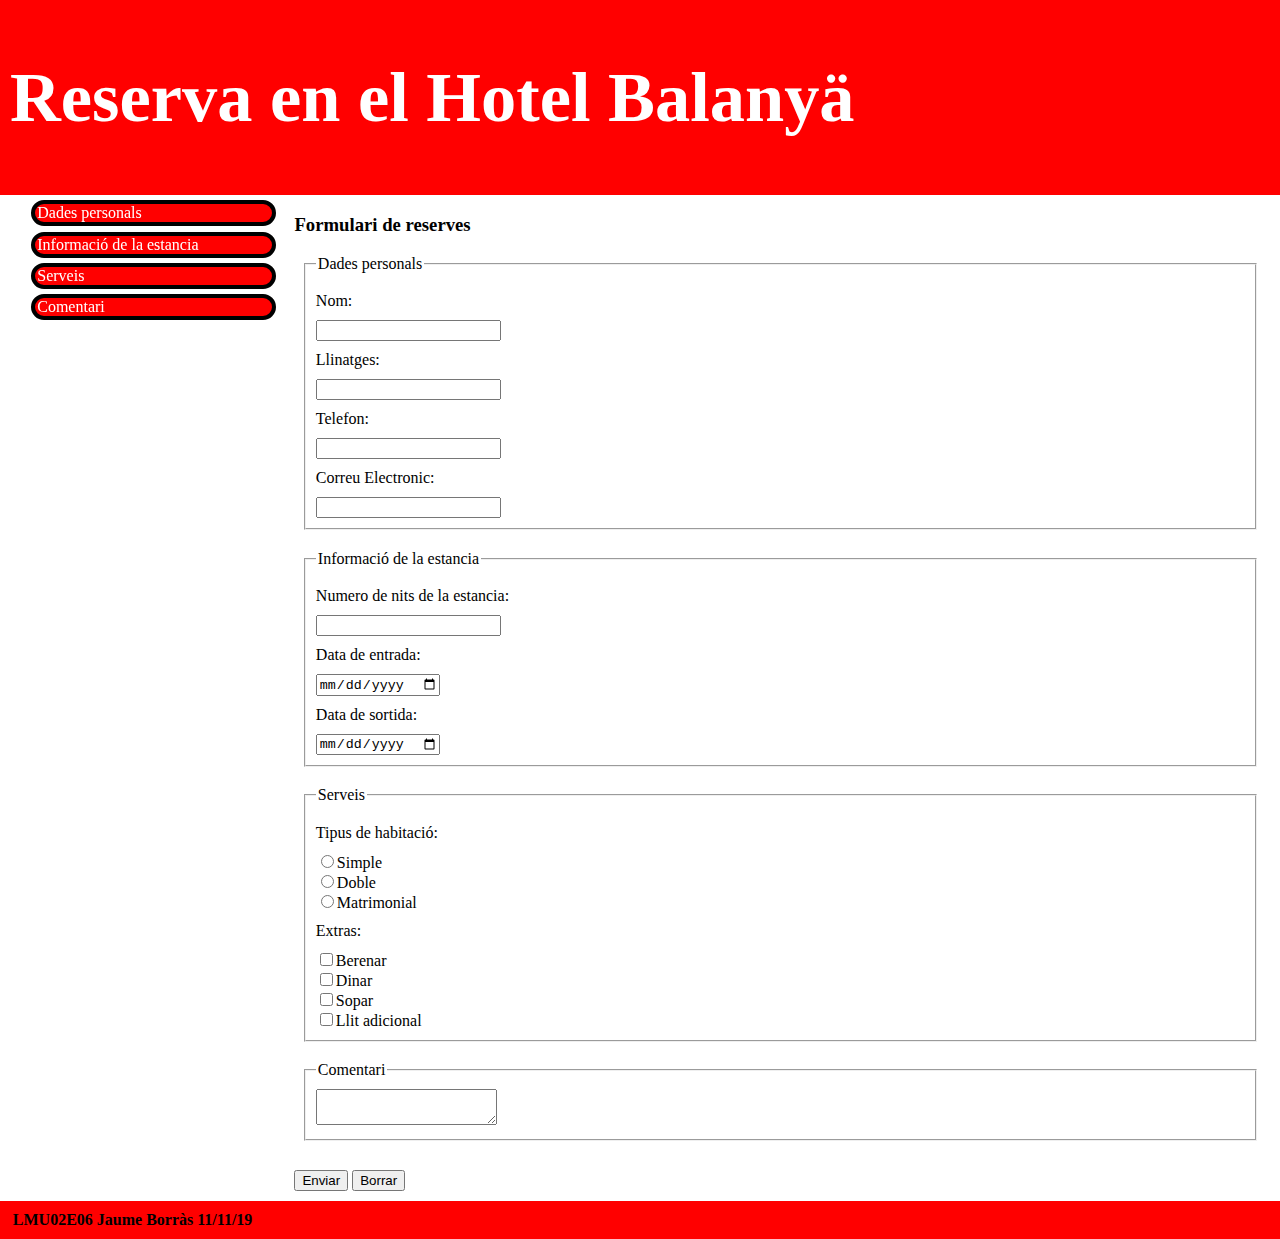
<file: HTML_CSS/LMU02E06_JaumeBorràs/index.html>
<!DOCTYPE html>
<html>

    <head>
        <meta charset='utf-8'>
        <title>LMU02E06</title>
        <link media=all href="CSS/indexestil.css" type=text/css rel=stylesheet>
    </head>

    <body>

        <header>

            <h1>Reserva en el Hotel Balanyä</h1>

        </header>

        <section>

            <aside>

                <ul>

                    <a href="#eti1"><li>Dades personals</li></a>
                    <a href="#eti2"><li>Informació de la estancia</li></a>
                    <a href="#eti3"><li>Serveis</li></a>
                    <a href="#eti4"><li>Comentari</li></a>

                </ul>

            </aside>

            <article>

                <h3>Formulari de reserves</h3>

                <form action="http://desenvolupament.xaviersastre.cat/reserves.php" method="POST">

                    <div>

                         <fieldset>

                            <legend><a name="eti1"></a>Dades personals</legend>

                                <p class="titulf">Nom:</p>
                                    
                                    <input type="text" name="nom"><br/>

                                <p class="titulf">Llinatges:</p>
                                    
                                    <input type="text" name="llinatges"><br/>

                                <p class="titulf">Telefon:</p>
                                    
                                    <input type="tel" name="telefon"><br/>

                                <p class="titulf">Correu Electronic:</p>
                                    <input type="email" name="llinatges"><br/>
                                

                        </fieldset>

                    </div>

                    <div>

                        <fieldset>

                            <legend><a name="eti2"></a>Informació de la estancia</legend>

                                <p class="titulf">Numero de nits de la estancia:</p>
                                    
                                    <input type="number" name="nit" min="1"><br/>

                                <p class="titulf">Data de entrada:</p>
                                    
                                    <input type="date" name="diaMes"><br/>

                                <p class="titulf">Data de sortida:</p>
                                    
                                    <input type="date" name="diaMes"><br/>    

                        </fieldset>

                    </div>

                    <div>

                        <fieldset>

                            <legend><a name="eti3"></a>Serveis</legend>

                                <p class="titulf">Tipus de habitació:</p>
                                    
                                    <input type="radio" name="habitacio">Simple<br/>
                                    <input type="radio" name="habitacio">Doble<br/>
                                    <input type="radio" name="habitacio">Matrimonial<br/>

                                <p class="titulf">Extras:</p>
                                    
                                    <input type="checkbox" name="berenar">Berenar<br/>
                                    <input type="checkbox" name="dinar">Dinar<br/>
                                    <input type="checkbox" name="sopar">Sopar<br/>
                                    <input type="checkbox" name="llitaddicional">Llit adicional<br/>

                        </fieldset>

                    </div>

                    <div>

                        <fieldset>

                            <legend><a name="eti4"></a>Comentari</legend>

                                <textarea name="comentaris"></textarea>

                        </fieldset>

                        <p>
                            <input type="submit" value="Enviar">
                            <input type="reset" value="Borrar">
                        </p>

                    </div>

                </form>


            </article>

        </section>

        <footer>

            <p>LMU02E06 Jaume Borràs 11/11/19</p>

        </footer>

    </body>

</html>
</file>
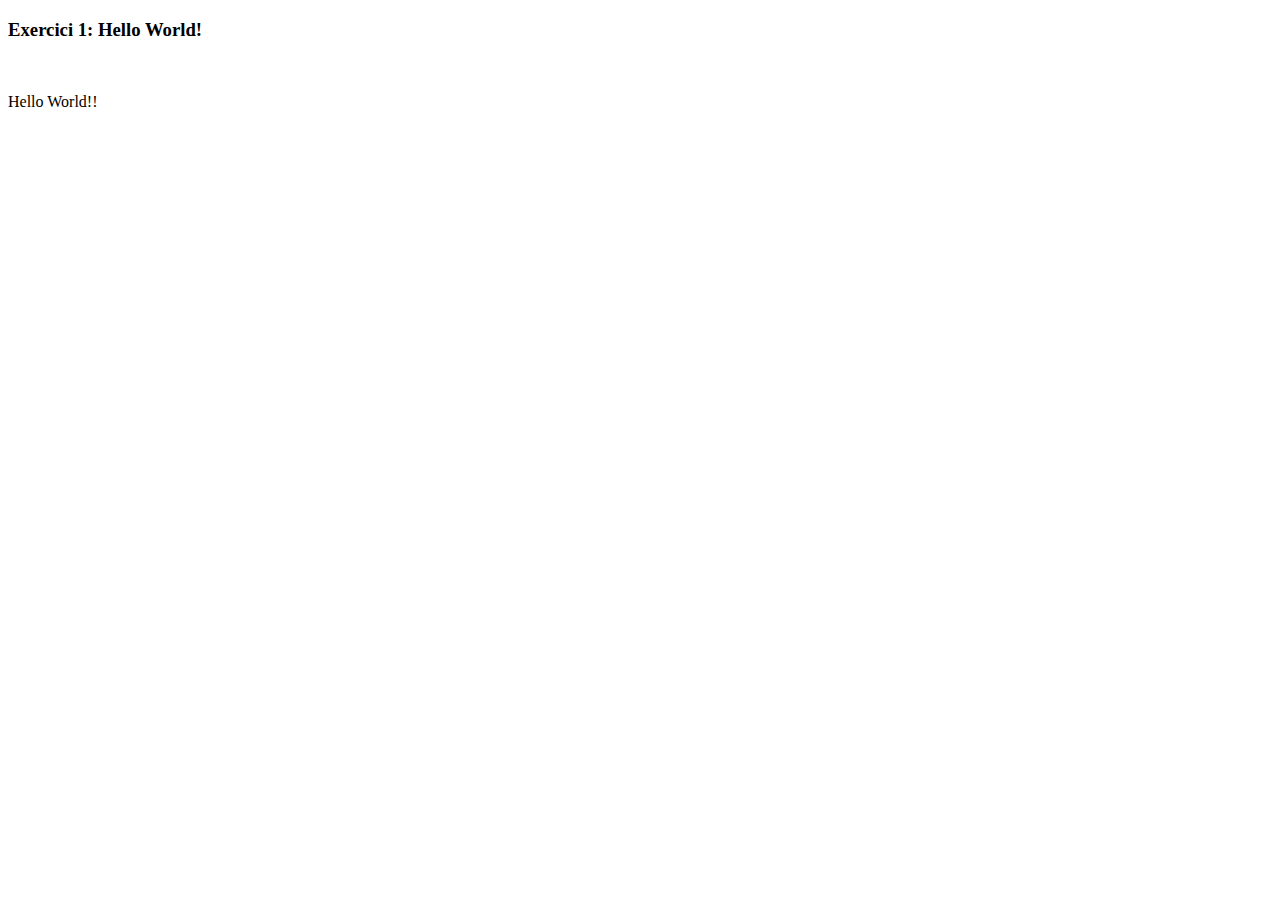
<file: HTML_CSS/LM19201AU02E01_JaumeBorràs/Ex1_JaumeBorràs.html>
<!DOCTYPE html>
<html>

    <head>
        <meta charset='utf-8'>
        <title>LM19201AU02E01</title>
    </head>

    <body>
            <h3>Exercici 1: Hello World!</h3>
            <br>

            <p>Hello World!!</p>
        
    </body>

</html>
</file>
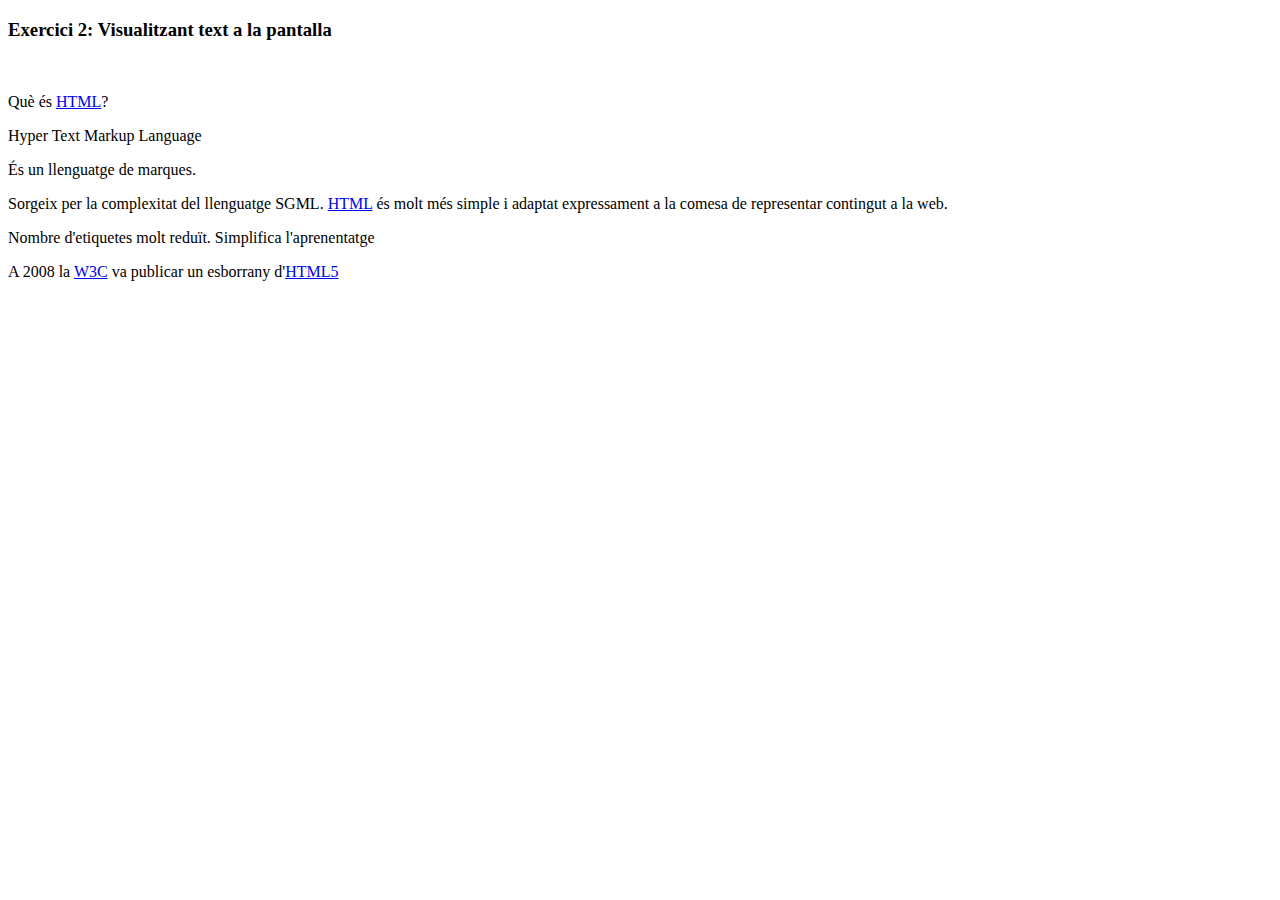
<file: HTML_CSS/LM19201AU02E01_JaumeBorràs/Ex2_JaumeBorràs.html>
<!DOCTYPE html>
<html>

    <head>
        <meta charset='utf-8'>
        <title>LM19201AU02E01</title>
    </head>

    <body>

            <h3>Exercici 2: Visualitzant text a la pantalla</h3>
            <br>
        
            <p>Què és <a href="https://es.wikipedia.org/wiki/HTML">HTML</a>?</p>

            <p>Hyper Text Markup Language</p>

            <p>És un llenguatge de marques.</p>

            <p>Sorgeix per la complexitat del llenguatge SGML. <a href="https://es.wikipedia.org/wiki/HTML">HTML</a> és molt més simple i adaptat expressament a la comesa de representar contingut a la web.</p>

            <p>Nombre d'etiquetes molt reduït. Simplifica l'aprenentatge</p>

            <p>A 2008 la <a href="https://en.wikipedia.org/wiki/World_Wide_Web_Consortium">W3C</a> va publicar un esborrany d'<a href="https://es.wikipedia.org/wiki/HTML5">HTML5</a></p>
        
    </body>

</html>
</file>
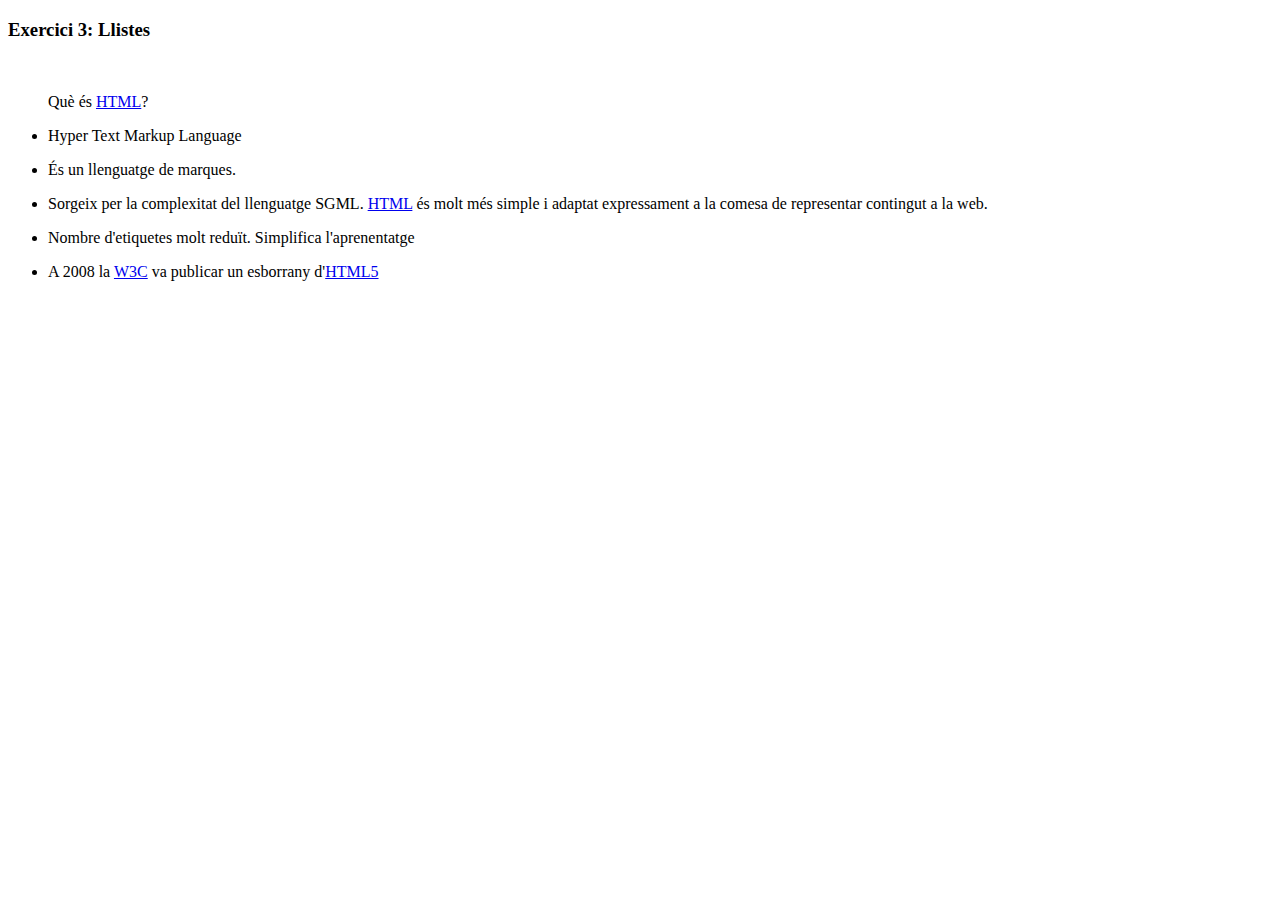
<file: HTML_CSS/LM19201AU02E01_JaumeBorràs/Ex3_JaumeBorràs.html>
<!DOCTYPE html>
<html>

    <head>
        <meta charset='utf-8'>
        <title>LM19201AU02E01</title>
    </head>

    <body>

            <h3>Exercici 3: Llistes</h3>
            <br>

            <ul>Què és <a href="https://es.wikipedia.org/wiki/HTML">HTML</a>?

                <li><p>Hyper Text Markup Language</p></li>
    
                <li><p>És un llenguatge de marques.</p></li>
    
                <li><p>Sorgeix per la complexitat del llenguatge SGML. <a href="https://es.wikipedia.org/wiki/HTML">HTML</a> és molt més simple i adaptat expressament a la comesa de representar contingut a la web.</p></li>
    
                <li><p>Nombre d'etiquetes molt reduït. Simplifica l'aprenentatge</p></li>
    
                <li><p>A 2008 la <a href="https://en.wikipedia.org/wiki/World_Wide_Web_Consortium">W3C</a> va publicar un esborrany d'<a href="https://es.wikipedia.org/wiki/HTML5">HTML5</a></p></li>

            </ul>


    </body>

</html>
</file>
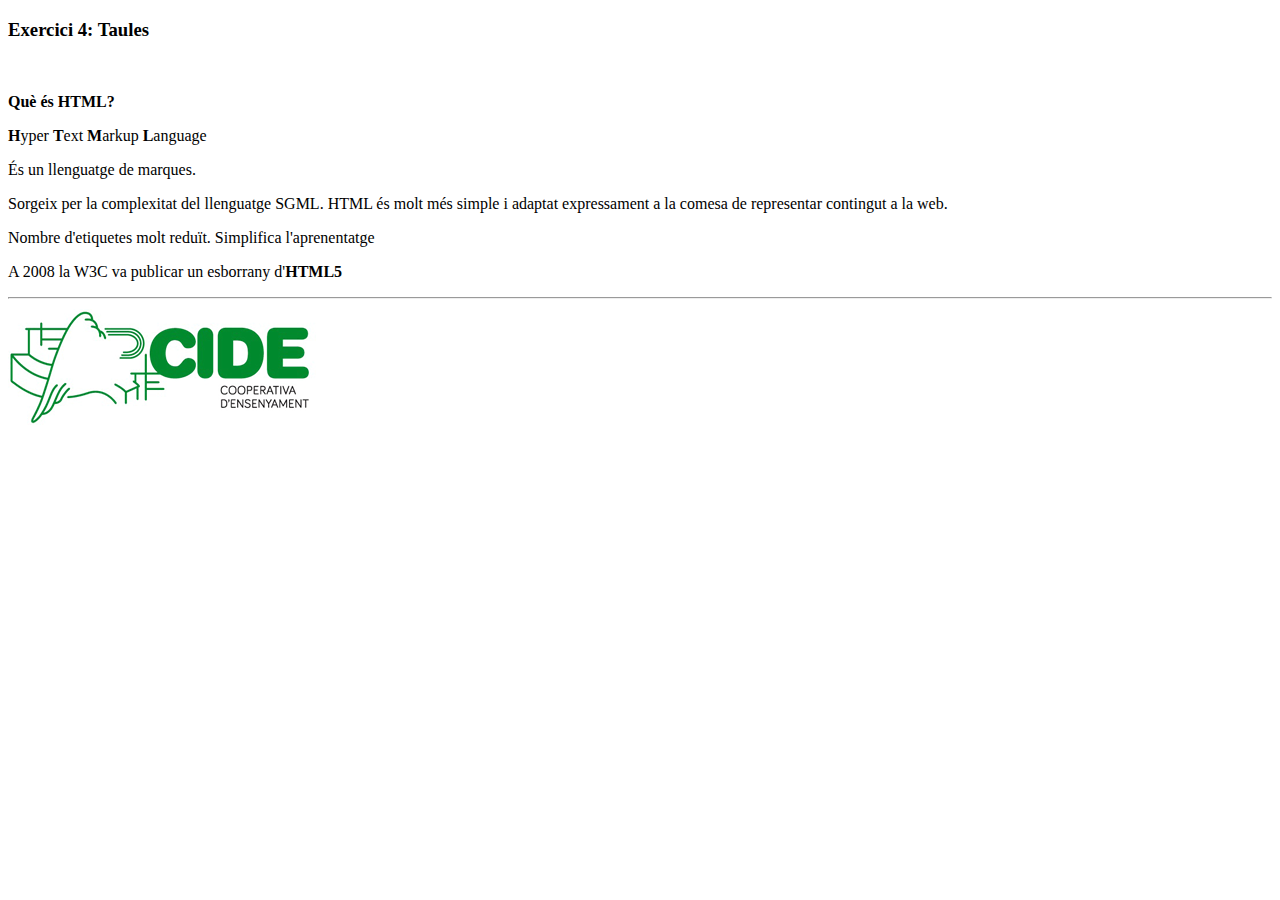
<file: HTML_CSS/LM19201AU02E01_JaumeBorràs/Ex4_JaumeBorràs.html>
<!DOCTYPE html>
<html>

    <head>
        <meta charset='utf-8'>
        <title>LM19201AU02E01</title>
    </head>

    <body>

        <h3>Exercici 4: Taules</h3>

        <br>

        <p><b>Què és HTML?</b></p>

        <table>

            
                <td>
                    

                     <tr><p><b>H</b>yper <b>T</b>ext <b>M</b>arkup <b>L</b>anguage</p></tr> 

                     <tr><p>És un llenguatge de marques.</p></tr> 

                     <tr><p>Sorgeix per la complexitat del llenguatge SGML. HTML és molt més simple i adaptat expressament a la comesa de representar contingut a la web.</p></tr> 

                     <tr><p>Nombre d'etiquetes molt reduït. Simplifica l'aprenentatge</p></tr> 

                     <tr><p>A 2008 la W3C va publicar un esborrany d'<b>HTML5</b></p></tr> 

                    

                </td>

                <hr>

                <a href="http://cide.es/" target="blank"><img src="logocide.png" width="380" height="120"> </a>
            
        
        </table>

    </body>

</html>
</file>
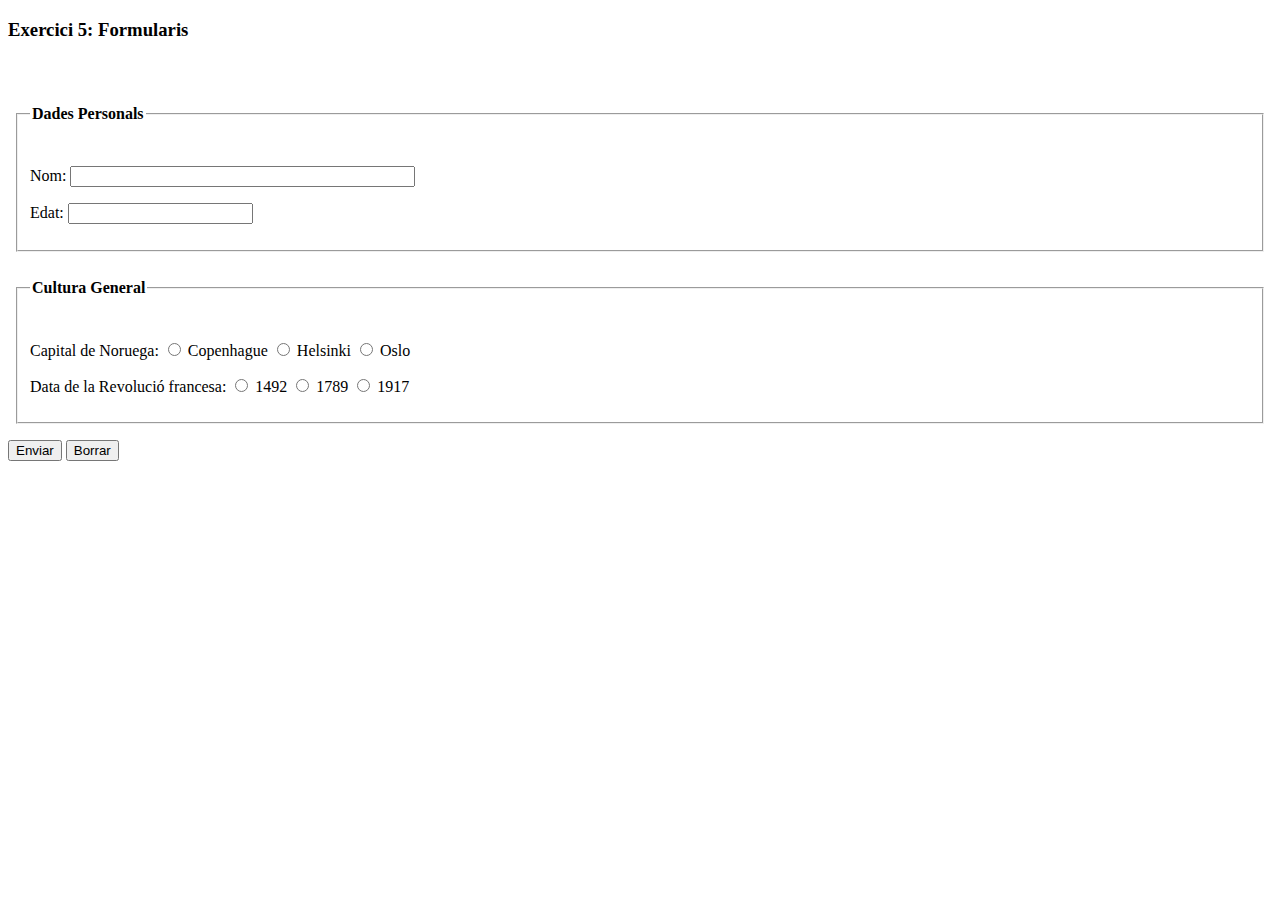
<file: HTML_CSS/LM19201AU02E01_JaumeBorràs/Ex5_JaumeBorràs.html>
<!DOCTYPE html>
<html>

    <head>
        <meta charset='utf-8'>
        <title>LM19201AU02E01</title>
    </head>

    <body>
        <h3>Exercici 5: Formularis</h3>

        <br>

        <form action="algunprograma.php" method="post">
			
			<div style="margin: 6px;">
			
				<fieldset>
				
					<legend><h4>Dades Personals</h4></legend>

						<p>Nom: <input type="text" name="nom" size="40"></p>
						<p>Edat: <input type="number" name="edat" min="10"></p>
				
				</fieldset>
				
			</div>
			
			<div style="margin: 6px;">
			
				<fieldset>
				
					<legend><h4>Cultura General</h4></legend>

						<p>Capital  de Noruega:

								<input type="radio" name="Copenhague" value="Copenhague"> Copenhague
								<input type="radio" name="Helsinki" value="Helsinki"> Helsinki
								<input type="radio" name="Oslo" value="Oslo"> Oslo

						</p>

						<p>Data de la Revolució francesa:

								<input type="radio" name="1492" value="1492"> 1492
								<input type="radio" name="1789" value="1789"> 1789
								<input type="radio" name="1917" value="1917"> 1917

						</p>
				</fieldset>	
			
			</div>

            <p>
                    <input type="submit" value="Enviar">
                    <input type="reset" value="Borrar">
            </p>

        </form>

        
        
    </body>

</html>
</file>
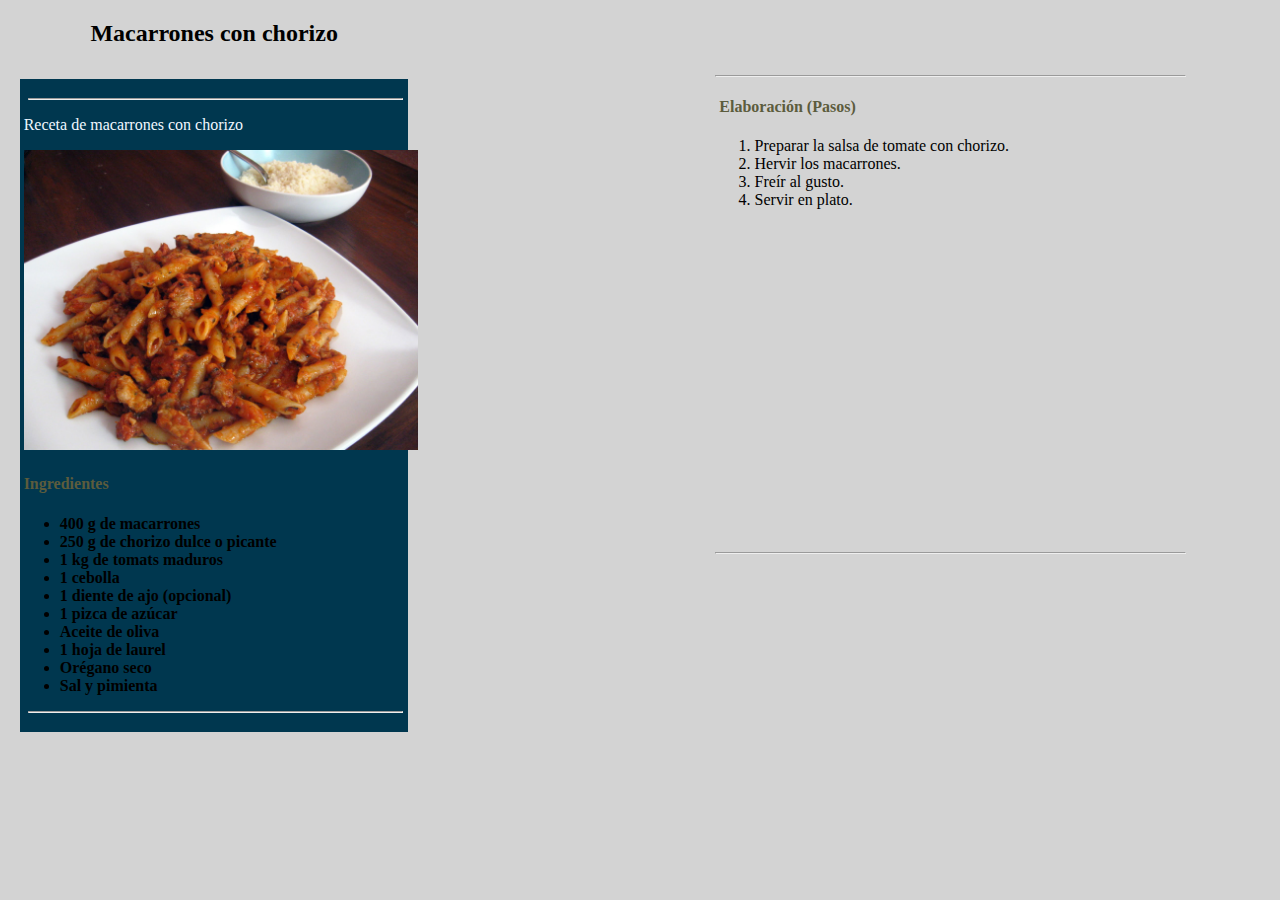
<file: HTML_CSS/LM1920U02E03 _JaumeBorràs/ReceptaCuina_JaumeBorràs.html>
<!DOCTYPE html>

    <head>
        <meta charset="utf-8"/>
        <title>LM1920U02E03</title>
        <link rel="stylesheet" type="text/css" href="style.css">
    </head>

    <body>

        <header>

            <h2>Macarrones con chorizo</h2>

        </header>

        <div id="ingredientes">

            <hr id="top"/>

            <p>Receta de macarrones con chorizo</p>

            <img src="macarronesch.jpg">

            <h4>Ingredientes</h4>

            <ul>

                <li>400 g de macarrones</li>
                <li>250 g de chorizo dulce o picante</li>
                <li>1 kg de tomats maduros</li>
                <li>1 cebolla</li>
                <li>1 diente de ajo (opcional)</li>
                <li>1 pizca de azúcar</li>
                <li>Aceite de oliva</li>
                <li>1 hoja de laurel</li>
                <li>Orégano seco</li>
                <li>Sal y pimienta</li>

            </ul>

            <hr id="bottom"/>

        </div>

        <div id="procedimiento">

            <hr/>

            <h4>Elaboración (Pasos)</h4>

            <ol>

                <li>Preparar la salsa de tomate con chorizo.</li>
                <li>Hervir los macarrones.</li>
                <li>Freír al gusto.</li>
                <li>Servir en plato.</li>

            </ol>

            <iframe src="https://www.youtube.com/embed/azlUbQYe0o0" 
            frameborder="0" 
            allow="accelerometer; autoplay; encrypted-media; gyroscope; picture-in-picture" 
            allowfullscreen></iframe>

            <hr/>

        </div>

    </body>

</html>
</file>
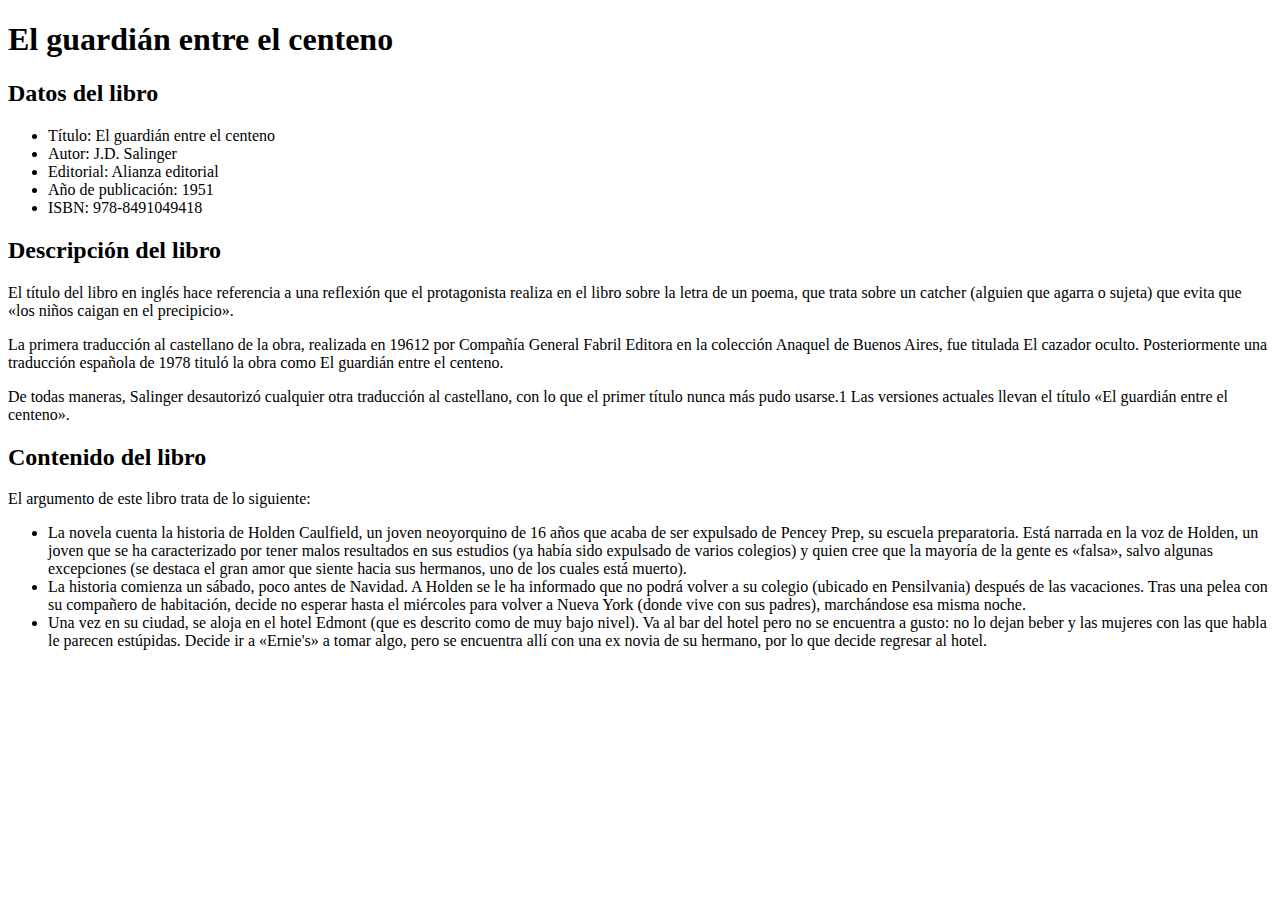
<file: HTML_CSS/LM1920U02E05_JaumeBorràs/LM1920U02E05_JaumeBorràs.html>
<!DOCTYPE html>
<html>
	<head>
		<meta charset="UTF-8" />
		<title>El guardián entre el centeno</title>
	</head>
	<body>
	<h1>El guardián entre el centeno</h1>

	<h2>Datos del libro</h2>
	<ul>
		<li>Título: El guardián entre el centeno</li>
		<li>Autor: J.D. Salinger</li>
		<li>Editorial: Alianza editorial</li>
		<li>Año de publicación: 1951</li>
		<li>ISBN: 978-8491049418</li>
	</ul>


	<h2>Descripción del libro</h2>

	<p>
	El título del libro en inglés hace referencia a una reflexión que el protagonista realiza en el libro sobre la letra de un poema, que trata sobre un catcher (alguien que agarra o sujeta) que evita que «los niños caigan en el precipicio». 
	</p>

	<p>
	La primera traducción al castellano de la obra, realizada en 19612​ por Compañía General Fabril Editora en la colección Anaquel de Buenos Aires, fue titulada El cazador oculto. Posteriormente una traducción española de 1978 tituló la obra como El guardián entre el centeno.
	</p>

	<p>
	De todas maneras, Salinger desautorizó cualquier otra traducción al castellano, con lo que el primer título nunca más pudo usarse.1​ Las versiones actuales llevan el título «El guardián entre el centeno». 
	</p>


	<h2>Contenido del libro</h2>

	<p>
	El argumento de este libro trata de lo siguiente:
	</p>

	<ul>
	<li>La novela cuenta la historia de Holden Caulfield, un joven neoyorquino de 16 años que acaba de ser expulsado de Pencey Prep, su escuela preparatoria. Está narrada en la voz de Holden, un joven que se ha caracterizado por tener malos resultados en sus estudios (ya había sido expulsado de varios colegios) y quien cree que la mayoría de la gente es «falsa», salvo algunas excepciones (se destaca el gran amor que siente hacia sus hermanos, uno de los cuales está muerto).</li>

	<li>La historia comienza un sábado, poco antes de Navidad. A Holden se le ha informado que no podrá volver a su colegio (ubicado en Pensilvania) después de las vacaciones. Tras una pelea con su compañero de habitación, decide no esperar hasta el miércoles para volver a Nueva York (donde vive con sus padres), marchándose esa misma noche.</li>

	<li>Una vez en su ciudad, se aloja en el hotel Edmont (que es descrito como de muy bajo nivel). Va al bar del hotel pero no se encuentra a gusto: no lo dejan beber y las mujeres con las que habla le parecen estúpidas. Decide ir a «Ernie's» a tomar algo, pero se encuentra allí con una ex novia de su hermano, por lo que decide regresar al hotel.</li>
	</ul>
	</body>
</html>
</file>
<file: HTML_CSS/LMU02E06_JaumeBorràs/CSS/indexestil.css>
body {
	width: 100%;
	height: 100%;
	background-color: white; 
	margin: 0px;
	padding: 0px;
}

p{
	margin: 0px;
	padding-top: 10px;
	padding-bottom: 10px;	
}

header{
	background-color: red;
	height: 12%;
	padding: 10px;
	color: #FFFFFF;
	font-size: 220%;
}

aside{
	float: left;
	width: 20%;
	height: 100%;
	margin-left: 0px;
	padding-left: 2%;
	margin-bottom: auto;
	position: sticky;
	top: 0px;
}

aside ul{
	height: 0%;
	margin: 0%;
	padding: 0%;
	margin-top: 2%;
	font-size: 100%;
	color: white;
	list-style:none;
}

aside li{
	margin: 2% 2% 2% 2%;
	background-color: red;
	border:solid 4px #000000;
	-moz-border-radius: 25px;
	-webkit-border-radius: 25px;
	border-radius: 25px;
	padding-left: 1%;
}

aside li:hover{
	background-color: cyan;
	color: #000000;

	-moz-border-radius: 25px;
	-webkit-border-radius: 25px;
	border-radius: 25px;
}

aside a{
	text-decoration: none;
	color: white;
}

article{
	float: left;
	width: 76%;
	margin-left: 1%;
}

fieldset {
    display: block;
    margin-left: 1%;
    margin-right: 1%;
    margin-bottom: 2%;
    padding-top: 1%;
    padding-bottom: 1%;
    padding-left: 1%;
    padding-right: 1%;
    border: 1% groove;
}

footer{
	width: 100%;
	height: 6%;
	float: left;
	background-color:red;
	position: relative;
	bottom: 0;
}

footer p{
	float: left;
	font-weight: bold;
    padding-left: 1%;
}
</file>
<file: HTML_CSS/LM1920U02E03 _JaumeBorràs/style.css>
body{
    background-color: lightgrey;
    width: 92%;
    height: 100%;
}

header{
    height: 5%;
    width: 100%;
    float: top;
    margin-left: 7%;
    margin-top: 1%;
}

#ingredientes{
    float: left;
    background-color:#00374f;
    margin: 1%;
    width: 33%;
}

img{
    height: 300px;
    margin-left: 1%;
}

div > h4{
    color: #5c5c3d;
    margin-left: 1%;
}

div > p{
    margin-left: 1%;
    color: aliceblue;
}

div > ul > li{
    font-weight: bold;
}

#top{
    margin-bottom: 2%;
    margin-top: 5%;
    margin-left: 2%;
    margin-right: 2%;
    width: 96%;
}

#bottom{
    margin-bottom: 5%;
    margin-top: 2%;
    margin-left: 2%;
    margin-right: 2%;
    width: 96%;
}

#procedimiento{
    float: right;
    width: 40%;
    
}

iframe{
    width:460px; 
    height:315px;
}
</file>
